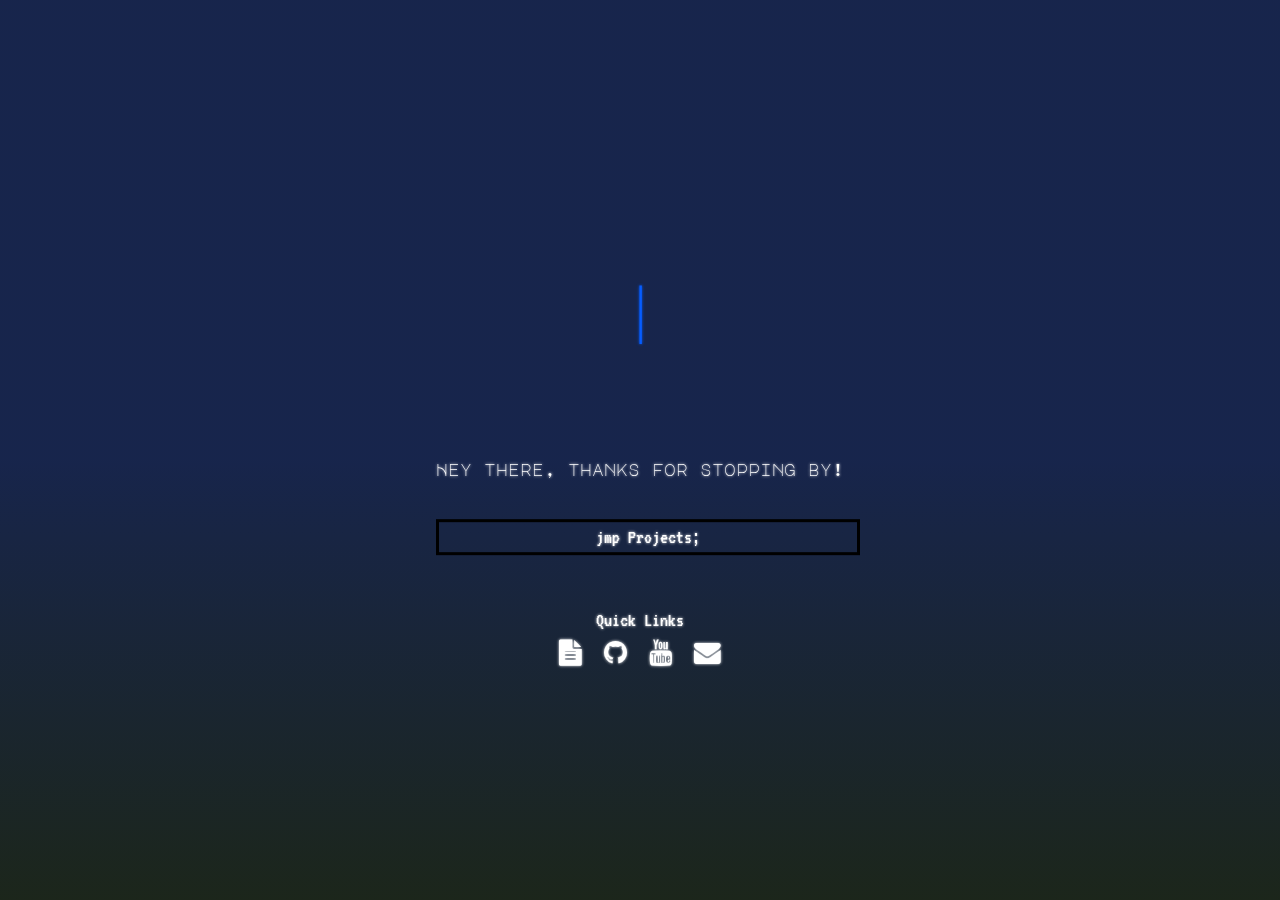
<file: index_old.html>
<html>
    <head>
        <title>Ori Lazar</title>
        <!-- <link rel="stylesheet" type="text/css" href="style/landing.css"> -->

        <!-- Metadata -->
        <meta charset="UTF-8">
        <meta name="keywords" content="programmer, coding, console, cv, java, haskell, OpenGL, c, c++, games developer, software developer, english, israeli, hebrew" />
        <meta name="description" content="Games and software developer interested in c++ engine development." />


        <!-- Style -->
        <link href="https://fonts.googleapis.com/css?family=Major+Mono+Display&display=swap" rel="stylesheet">
        <link href="https://fonts.googleapis.com/css?family=VT323&display=swap" rel="stylesheet">
        <link rel="shortcut icon" type="image/png" href="icon.png"/>
        <link rel="stylesheet" href="https://cdnjs.cloudflare.com/ajax/libs/font-awesome/4.7.0/css/font-awesome.min.css">
        <link rel="stylesheet" type="text/css" href="LandingStyle.css">

        <style>
            #all_content {
                position:fixed;
                top: 50%;
                left: 50%;
                -webkit-transform: translate(-50%, -50%);
                transform: translate(-50%, -50%);

                user-select:none;

                animation: fadein 1s;
            }
            
            #title {
                position: relative;
                width: min-content;
                margin: 50px auto;

                font-size: 50pt
            }
            #body
            {
                width: 100%;
                text-align: center;
                margin-top: 25px;
                margin-bottom: 25px;
                font-size: 12pt;
                font-family: 'Major Mono Display', monospace;
                color: #ffffff;
            }

            #r2d2
            {
                width: 100%;
                text-align: center;
                margin-top: 25px;
                margin-bottom: 25px;
                font-size: 12pt;
                font-family: 'VT323', monospace;
            }

            #title_foreground {
               font-family: 'Major Mono Display', monospace;
               color: #065dff;
               width: min-content;
               text-align: center;
               z-index: 1;
            }

            #title_background {
               position: absolute;
               opacity: 0.7;
               color: rgb(201, 110, 118);
               top: 0px;
               left: 0px;
               width: 0px;
               font-family: 'Major Mono Display', monospace;

               z-index: -1;
            }

            #button_container {
               margin: 20px auto;
               width: 100%;
               height:max-content;
            }
            
            .projects_button {
               font-family: 'VT323', monospace;
               font-size: 15pt;
               padding: 5px 5px;
               width: 100%;
               border: 3px solid #000000;
               color: #ffffff;
               text-align: center; 
               text-decoration: none;
               display: inline-block;

            }
            .projects_button:hover {
               background-color: #065dffc0;
               border: 2px solid #ffffff;
               color: #ffffff;
            }

            #terminal_button {
               font-family: 'VT323', monospace;
               font-size: 15pt;
               padding: 10px 20px;
               width: max-content;
               border: 3px solid #ffffff;
               color: #ffffff;
               text-decoration: none;
            }
            #terminal_button:hover 
            {
                background-color: #065dffc0;
                color: rgb(255, 255, 255);
            }
            #quick_links {
               width: 100%;
               text-align: center;
               margin-top: 50px;
               color: rgb(255, 255, 255);
            }

            i.fa {
               text-decoration: none;
               padding: 5px;
               font-size: 20pt;
               color: rgb(255, 255, 255);
            }

            i.fa:hover {
               color: #ffffff;
               background-color: #065dffc0;
               border: 2px solid #ffffff;
            }

            #tooltip {
               font-family: 'VT323', monospace;
               font-size: 15pt;
               color: rgb(255, 255, 255);
               padding: 5px;
               margin: 0;
            }

            @keyframes fadein {
                from {
                    opacity: 0;
                } to {
                    opacity: 1;
                }
            }
        </style>

        <!-- Logic -->
        <script src="javascript/type.js"></script>
        <script src="javascript/quick_links.js"></script>
        <script src= "javascript/bg_dots.js"></script>
    </head>
    <!-- <canvas id="canvas"></canvas> -->
    <body>
       
        <div id="all_content">
            <div id="title">
            <div id="title_foreground"></div> 
            </div>
            <div id="body"> Hey there, thanks for stopping by!<br/><br/>
            </div>
            <div id="button_container">
                <a href="https://kney-delach.github.io/Data/Projects/index.html" class="projects_button">jmp Projects;</a>
            </div>
            <!-- <div id="button_container">
                    <a href="https://kney-delach.github.io/Data/Skills/index.html" class="projects_button">jmp Skills;</a>
            </div>
            <div id="button_container">
                    <a href="https://kney-delach.github.io/Data/Career/index.html" class="projects_button">jmp Career;</a>
            </div>
            <div id="button_container">
                    <a href="https://kney-delach.github.io/Data/Blog/index.html" class="projects_button">jmp Blog;</a>
            </div> -->
            <div id="quick_links">
                <p id ="tooltip">Quick Links</p>
                <a href="Data/CV/ORI_LAZAR_2019.pdf" target="_blank" onmouseover="setTooltipText('Download My CV!')" onmouseout="resetTooltip()"><i class="fa fa-file-text"></i></a>
                <a href="https://github.com/Kney-Delach" onmouseover="setTooltipText('Check Out My Github!')" onmouseout="resetTooltip()"><i class="fa fa-github"></i></a>
                <a href="https://www.youtube.com/channel/UCxb2vCV-1go3d0T8kUQSXbA" onmouseover="setTooltipText('Check Out My Youtube!')" onmouseout="resetTooltip()"><i class="fa fa-youtube"></i></a>
                <!-- <a href="Data/Projects/Cmd/index.html" onmouseover="setTooltipText('Try out my Terminal Website!')" onmouseout="resetTooltip()"><i class="fa fa-terminal"></i></a> -->
                <a href="mailto:orilazar.cs@gmail.com" onmouseover="setTooltipText('Email Me!')" onmouseout="resetTooltip()"><i class="fa fa-envelope"></i></a>
            </div>
        </div>
    </body>
</html>
</file>
<file: LandingStyle.css>
@import url('https://fonts.googleapis.com/css?family=Source+Code+Pro');

body {
    background-color: #1d2e1f;
    /* background-image: linear-gradient(
        rgba(0, 0, 255, 0.2), #1c2619 102% 
    ); */
    background-image: repeating-linear-gradient(rgba(0, 0, 255, 0.2), rgba(0, 0, 255, 0.2),#1c2619  102% ); 

    height: 100vh;

    display: block;
    margin: 0px;
    font-family: 'Source Code Pro', monospace;
    font-size: 15pt;
    text-shadow: 0 0 3px;
}

body::after {
    content: "";
    position: fixed;
    top: 0;
    left: 0;
    width: 100vw;
    height: 100vh;
    pointer-events: none;
    /* background-image: radial-gradient(
        rgba(0, 0, 0, 0), rgba(1, 1, 1, 0.4) 93%
    ); */

}

div#crtEffect {
    content: "";
    position: fixed;
    top: 0;
    left: 0;
    width: 100vw;
    height: 100vh;
    background-image: repeating-linear-gradient(0deg, rgba(1, 1, 1, 0.02), rgba(1, 1, 1, 0.25), rgba(1, 1, 1, 0.02) 1%);
    pointer-events: none;
    z-index: 10;
}

p , .userInput, .char, span, li{
    color: #fffb00;
    white-space: pre;
}

u {
    -webkit-text-decoration-color: white;
    text-decoration-color: white;

    animation: blink-animation 1s steps(2, start) infinite;
    -webkit-animation: blink-animation 1s steps(2, start) infinite;
}

span.standout {
    color: #00ff22;
    font-weight: bold;
}

a {
    text-decoration: underline;
    color: #88ff00;
}

a:hover , .sugg:hover {
    background-color: #404040;
    cursor: pointer;
}

#trace {
    list-style: none;
    margin: 0px;
    padding-left: 0px;
}

#suggestion {
    color: gray;
}

li:before {
    display: block;
    float: left;

}

li.cmd:before {
    content: "    ";
}

li.usr:before {
    content: "[User]$";
}

li.usr:before , #char {
    color: rgba(0, 255, 0, 0.993);
    font-weight: bold;
}

li.usr , #userInput {
    color: #ffffff;
}

img {
    height: 0.7em;
}

/*Thumbnails*/
.thumbnail{
    position: relative;
    z-index: 0;
}

.thumbnail span{
    position: absolute;
    background-color: black;
    padding: 5px;
    left: -1000px;
    border: 1px dashed gray;
    visibility: hidden;
    color: black;

    width: 500px;
    height: 100%;

    max-width: 500px;
    max-height: 500px;

    height:auto;
    z-index: 15;
    text-decoration: none;
}

.thumbnail span img{
    border-width: 0;

    width: 100%;
    height: auto;

    padding: 2px;
}

.thumbnail:hover span{
    visibility: visible;
    top: 0;
    left: 100px;
}

/*Input Blink*/
@keyframes blink-animation {
    from {
        opacity: 1;
    }
    to {
        opacity: 0;
    }
}

@-webkit-keyframes blink-animation {
    from {
        opacity: 1;
    }
    to {
        opacity: 0;
    }
}
</file>
